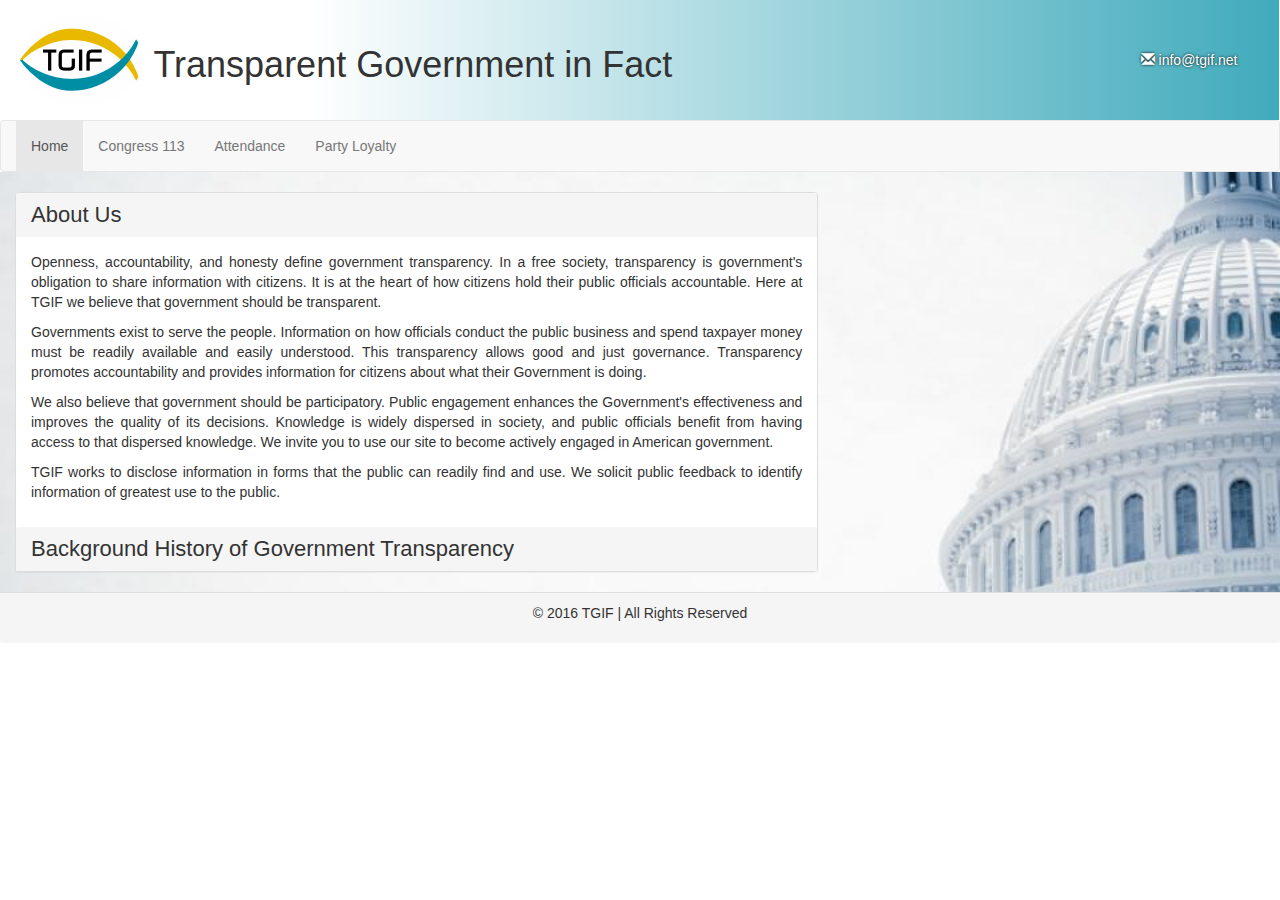
<file: index.html>
<!DOCTYPE html>
<html lang="en">

<head>
    <meta charset="UTF-8">
    <meta name="viewport" content="width=device-width, initial-scale=1">
    <title>TGIF - Home</title>
    <link rel="stylesheet" href="https://maxcdn.bootstrapcdn.com/bootstrap/3.3.7/css/bootstrap.min.css">
    <link rel="stylesheet" href="styles/style.css">
</head>

<body>
    <header class="container-fluid row">
        <img src="styles/img/tgif-logo.png" class="logo img-circle">
        <h1 class="">Transparent Government in Fact</h1>
        <a class="mailto" href="mailto:info@tgif.net"><p class="no_margin"><span class="glyphicon glyphicon-envelope"></span> info@tgif.net</p></a>
    </header>
    <nav class="navbar navbar-default container-fluid">
            <ul class="nav navbar-nav">
                <li class="active"><a href="index.html">Home</a></li>
                <li class="dropdown">
                    <a class="dropdown-toggle" data-toggle="dropdown" href="#">Congress 113</a>
                    <ul class="dropdown-menu">
                        <li><a href="senate-data.html">Senate</a></li>
                        <li><a href="house-data.html">House</a></li>
                    </ul>
                </li>
                <li class="dropdown">
                    <a class="dropdown-toggle" data-toggle="dropdown" href="#">Attendance</a>
                    <ul class="dropdown-menu">
                        <li><a href="senate-attendance.html">Senate</a></li>
                        <li><a href="house-attendance.html">House</a></li>
                    </ul>
                </li>
                <li class="dropdown">
                    <a class="dropdown-toggle" data-toggle="dropdown" href="#">Party Loyalty</a>
                    <ul class="dropdown-menu">
                        <li><a href="senate-party-loyalty.html">Senate</a></li>
                        <li><a href="house-party-loyalty.html">House</a></li>
                    </ul>
                </li>
            </ul>
    </nav>
    <main class="home_main container-fluid text-justify">
        <div class="row panel-group col-lg-8" id="accordion">
            <div class="panel panel-default">
                <div class="panel-heading">
                    <h2 class="panel-title">
                        <a data-toggle="collapse" data-target="#collapse-1" data-parent="#accordion">About Us</a>
                    </h2>
                </div>
                <div class="panel-body panel-collapse collapse in" id="collapse-1">
                    <p>Openness, accountability, and honesty define government transparency. In a free society, transparency is government's obligation to share information with citizens. It is at the heart of how citizens hold their public officials accountable. Here at TGIF we believe that government should be transparent.</p>
                    <p>Governments exist to serve the people. Information on how officials conduct the public business and spend taxpayer money must be readily available and easily understood. This transparency allows good and just governance. Transparency promotes accountability and provides information for citizens about what their Government is doing.</p>
                    <p>We also believe that government should be participatory. Public engagement enhances the Government's effectiveness and improves the quality of its decisions. Knowledge is widely dispersed in society, and public officials benefit from having access to that dispersed knowledge. We invite you to use our site to become actively engaged in American government.</p>
                    <p>TGIF works to disclose information in forms that the public can readily find and use. We solicit public feedback to identify information of greatest use to the public.</p>
                </div>

                <div class="panel-heading">
                    <h3 class="panel-title">
                        <a data-toggle="collapse" data-target="#collapse-2" data-parent="#accordion">Background History of Government Transparency</a>
                    </h3>
                </div>
                <div class="panel-body panel-collapse collapse" id="collapse-2">
                    <p>In the West, the idea that government should be open to public scrutiny and susceptible to public opinion dates back at least to the time of the Enlightenment, when many philosophes made an attack on absolutist doctrine of state secrecy, a core part of their intellectual project. The passage of formal legislative instruments to this end can also be traced to this time with Sweden, for example, (which then included Finland as a Swedish-governed territory) enacting free press legislation as part of its constitution (Freedom of the Press Act, 1766). This approach, and that of the philosophes more broadly, is strongly related to recent historiography on the eighteenth-century public sphere.

                        <p>Influenced by Enlightenment thought, the revolutions in America (1776) and France (1789), freedom of the press enshrined provisions and requirements for public budgetary accounting and freedom of the press in constitutional articles. In the nineteenth century, attempts by Metternichean statesmen to row back on these measures were vigorously opposed by a number of eminent liberal politicians and writers, Bentham, Mill and Acton prominent among the latter.</p>

                        <p>Open government is widely seen to be a key hallmark of contemporary democratic practice and is often linked to the passing of freedom of information legislation. Scandinavian countries claim to have adopted the first freedom of information legislation, dating the origins of its modern provisions to the eighteenth century and Finland continuing the presumption of openness after gaining independence in 1917, passing its Act on Publicity of Official Documents in 1951 (superseded by new legislation in 1999).</p>

                        <p>The United States passed its Freedom of Information Act (FOIA) in 1966, FOIAs, Access to Information Acts (AIAs) or equivalent laws were passed in Denmark and Norway in 1970.</p>
                </div>
            </div>
        </div>
    </main>
    <footer class="panel-footer container-fluid">
        <p class="text-center">&copy; 2016 TGIF | All Rights Reserved</p>
    </footer>
    <script src="https://ajax.googleapis.com/ajax/libs/jquery/3.3.1/jquery.min.js"></script>
    <script src="https://maxcdn.bootstrapcdn.com/bootstrap/3.3.7/js/bootstrap.min.js"></script>
</body>

</html>
</file>
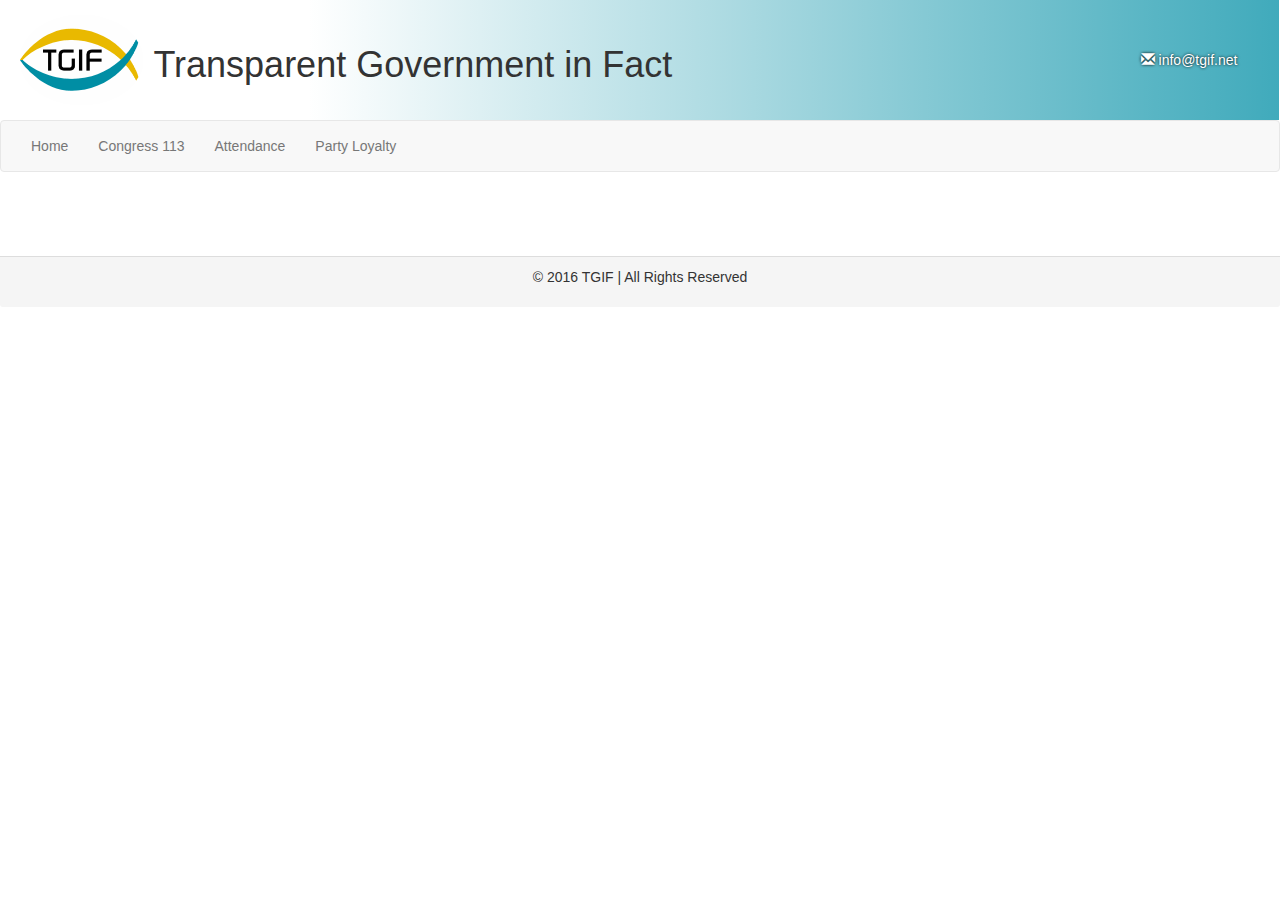
<file: house-attendance.html>
<!DOCTYPE html>
<html lang="en">

<head>
    <meta charset="UTF-8">
    <meta name="viewport" content="width=device-width, initial-scale=1">
    <title>TGIF - Attendance</title>
    <link rel="stylesheet" href="https://maxcdn.bootstrapcdn.com/bootstrap/3.3.7/css/bootstrap.min.css">
    <link rel="stylesheet" href="styles/style.css">
</head>

<body>
    <header class="container-fluid row">
        <img src="styles/img/tgif-logo.png" class="logo img-circle">
        <h1 class="">Transparent Government in Fact</h1>
        <a class="mailto" href="mailto:info@tgif.net">
            <p class="no_margin"><span class="glyphicon glyphicon-envelope"></span> info@tgif.net</p>
        </a>
    </header>
    <nav class="navbar navbar-default container-fluid">
            <ul class="nav navbar-nav">
                <li><a href="index.html">Home</a></li>
                <li class="dropdown">
                    <a class="dropdown-toggle" data-toggle="dropdown" href="#">Congress 113</a>
                    <ul class="dropdown-menu">
                        <li><a href="senate-data.html">Senate</a></li>
                        <li><a href="house-data.html">House</a></li>
                    </ul>
                </li>
                <li class="dropdown">
                    <a class="dropdown-toggle" data-toggle="dropdown" href="#">Attendance</a>
                    <ul class="dropdown-menu">
                        <li><a href="senate-attendance.html">Senate</a></li>
                        <li class="active"><a href="house-attendance.html">House</a></li>
                    </ul>
                </li>
                <li class="dropdown">
                    <a class="dropdown-toggle" data-toggle="dropdown" href="#">Party Loyalty</a>
                    <ul class="dropdown-menu">
                        <li><a href="senate-party-loyalty.html">Senate</a></li>
                        <li><a href="house-party-loyalty.html">House</a></li>
                    </ul>
                </li>
            </ul>
    </nav>
    <main class="container text-justify">
        <div class="lds-facebook">
            <div></div>
            <div></div>
            <div></div>
        </div>
        <div id="load">
            <div class="container row">
                <div class="col-lg-6">
                    <h3>Attendance</h3>
                    <p>The Constitution specifies that a majority of members constitutes a quorum to do business in each house. Representatives and senators rarely force the presence of a quorum by demanding quorum calls; thus, in most cases, debates continue even if a majority is not present.</p>

                    <p>The Senate uses roll-call votes; a clerk calls out the names of all the senators, each senator stating "aye" or "no" when his or her name is announced. The House reserves roll-call votes for the most formal matters, as a roll-call of all 435 representatives takes quite some time; normally, members vote by electronic device. In the case of a tie, the motion in question fails. In the Senate, the Vice President may (if present) cast the tiebreaking vote.</p>
                </div>
                <div class="col-lg-6">
                    <h3>House at a glance</h3>
                    <table class="table table-striped table-hover">
                        <thead>
                            <tr>
                                <th>Party</th>
                                <th>Number of Reps</th>
                                <th>% Voted with Prty</th>
                            </tr>
                        </thead>
                        <tbody>
                            <tr>
                                <td>Republican</td>
                                <td id="republican-number">--</td>
                                <td id="republican-voted-w-party">--</td>
                            </tr>
                            <tr>
                                <td>Democrat</td>
                                <td id="democrat-number">--</td>
                                <td id="democrat-voted-w-party">--</td>
                            </tr>
                            <tr>
                                <td>Independent</td>
                                <td id="independent-number">--</td>
                                <td id="independent-voted-w-party">--</td>
                            </tr>
                            <tr>
                                <td>Total</td>
                                <td id="total-number">--</td>
                                <td id="total-voted-w-party">--</td>
                            </tr>
                        </tbody>
                    </table>
                </div>
            </div>
            <div class="container row top-border">
                <div class="col-lg-6">
                    <h3>Least Engaged (Bottom 10% Attendance)</h3>
                    <table class="table table-striped table-hover">
                        <thead>
                            <tr>
                                <th>Name</th>
                                <th>Number of Missed Votes</th>
                                <th>% Missed</th>
                            </tr>
                        </thead>
                        <tbody id="least-engaged">
                        </tbody>
                    </table>
                </div>
                <div class="col-lg-6">
                    <h3>Most Engaged (Top 10% Attendance)</h3>
                    <table class="table table-striped table-hover">
                        <thead>
                            <tr>
                                <th>Name</th>
                                <th>Number of Missed Votes</th>
                                <th>% Missed</th>
                            </tr>
                        </thead>
                        <tbody id="most-engaged">
                        </tbody>
                    </table>
                </div>
            </div>
        </div>
    </main>
    <footer class="panel-footer container-fluid">
        <p class="text-center">&copy; 2016 TGIF | All Rights Reserved</p>
    </footer>
    <script src="https://ajax.googleapis.com/ajax/libs/jquery/3.3.1/jquery.min.js"></script>
    <script src="https://maxcdn.bootstrapcdn.com/bootstrap/3.3.7/js/bootstrap.min.js"></script>
    <!--    <script src="pro-congress-113-house.js"></script>-->
    <script src="senate-house-attendance-statistics.js"></script>
</body>

</html>
</file>
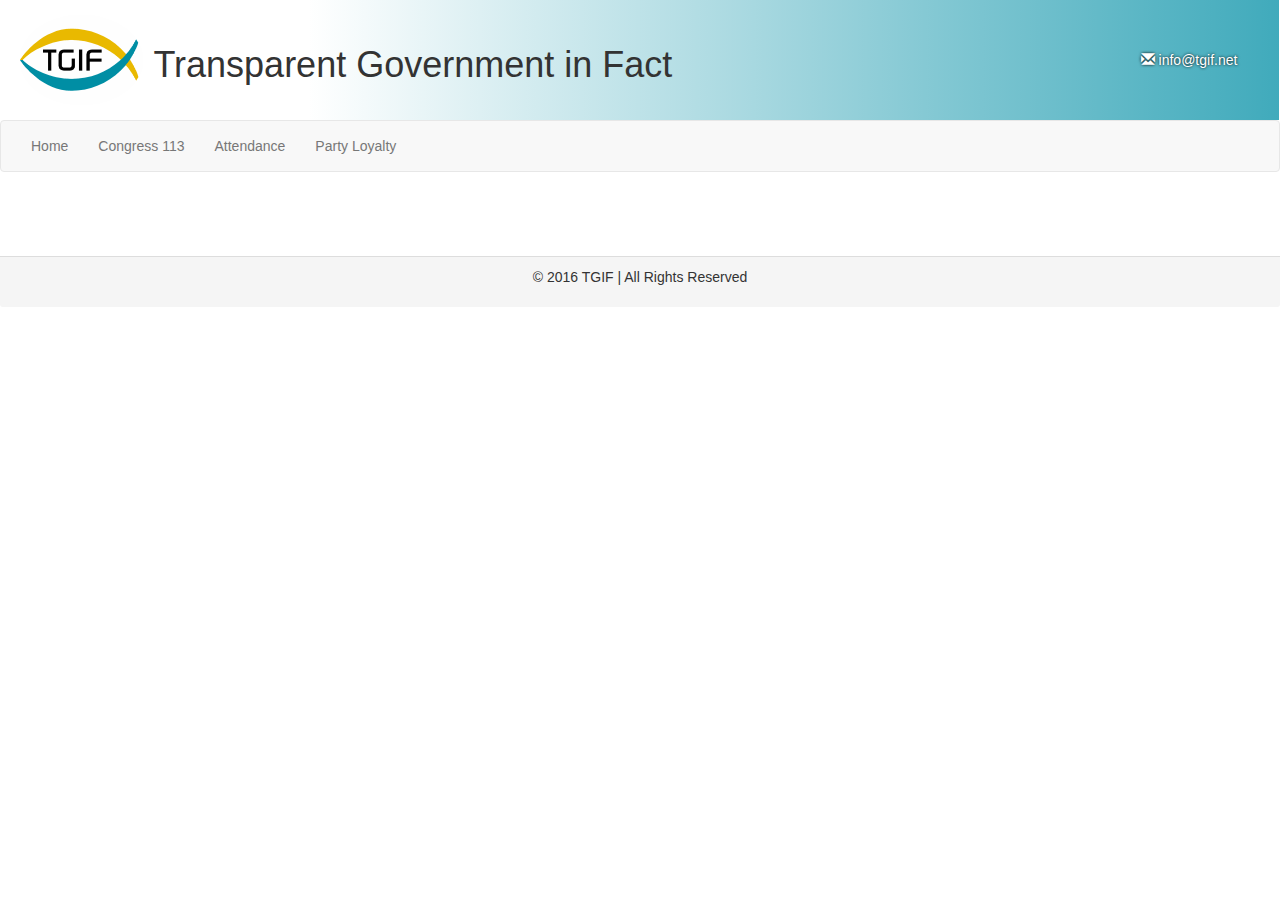
<file: house-party-loyalty.html>
<!DOCTYPE html>
<html lang="en">

<head>
    <meta charset="UTF-8">
    <meta name="viewport" content="width=device-width, initial-scale=1">
    <title>TGIF - Party Loyalty</title>
    <link rel="stylesheet" href="https://maxcdn.bootstrapcdn.com/bootstrap/3.3.7/css/bootstrap.min.css">
    <link rel="stylesheet" href="styles/style.css">
</head>

<body>
    <header class="container-fluid row">
        <img src="styles/img/tgif-logo.png" class="logo img-circle">
        <h1 class="">Transparent Government in Fact</h1>
        <a class="mailto" href="mailto:info@tgif.net">
            <p class="no_margin"><span class="glyphicon glyphicon-envelope"></span> info@tgif.net</p>
        </a>
    </header>
    <nav class="navbar navbar-default container-fluid">
            <ul class="nav navbar-nav">
                <li><a href="index.html">Home</a></li>
                <li class="dropdown">
                    <a class="dropdown-toggle" data-toggle="dropdown" href="#">Congress 113</a>
                    <ul class="dropdown-menu">
                        <li><a href="senate-data.html">Senate</a></li>
                        <li><a href="house-data.html">House</a></li>
                    </ul>
                </li>
                <li class="dropdown">
                    <a class="dropdown-toggle" data-toggle="dropdown" href="#">Attendance</a>
                    <ul class="dropdown-menu">
                        <li><a href="senate-attendance.html">Senate</a></li>
                        <li><a href="house-attendance.html">House</a></li>
                    </ul>
                </li>
                <li class="dropdown">
                    <a class="dropdown-toggle" data-toggle="dropdown" href="#">Party Loyalty</a>
                    <ul class="dropdown-menu">
                        <li><a href="senate-party-loyalty.html">Senate</a></li>
                        <li class="active"><a href="house-party-loyalty.html">House</a></li>
                    </ul>
                </li>
            </ul>
    </nav>
    <main class="container text-justify">
        <div class="lds-facebook">
            <div></div>
            <div></div>
            <div></div>
        </div>
        <div id="load">
            <div class="container row">
                <div class="col-lg-6">
                    <h3>Party Loyalty</h3>
                    <p>Those who consider themselves to be strong partisans, strong Democrats and strong Republicans respectively, tend to be the most faithful in voting for their party's nominee for office and legislation that backs their party's agenda. </p>
                </div>
                <div class="col-lg-6">
                    <h3>House at a glance</h3>
                    <table class="table table-striped table-hover">
                        <thead>
                            <tr>
                                <th>Party</th>
                                <th>Number of Reps</th>
                                <th>% Voted with Prty</th>
                            </tr>
                        </thead>
                        <tbody>
                            <tr>
                                <td>Republican</td>
                                <td id="republican-number">--</td>
                                <td id="republican-voted-w-party">--</td>
                            </tr>
                            <tr>
                                <td>Democrat</td>
                                <td id="democrat-number">--</td>
                                <td id="democrat-voted-w-party">--</td>
                            </tr>
                            <tr>
                                <td>Independent</td>
                                <td id="independent-number">--</td>
                                <td id="independent-voted-w-party">--</td>
                            </tr>
                            <tr>
                                <td>Total</td>
                                <td id="total-number">--</td>
                                <td id="total-voted-w-party">--</td>
                            </tr>
                        </tbody>
                    </table>
                </div>
            </div>
            <div class="container row top-border">
                <div class="col-lg-6">
                    <h3>Least Loyal (Bottom 10% of Party)</h3>
                    <table class="table table-striped table-hover">
                        <thead>
                            <tr>
                                <th>Name</th>
                                <th>Number Party Votes</th>
                                <th>% Party Votes</th>
                            </tr>
                        </thead>
                        <tbody id="least-loyal">
                        </tbody>
                    </table>
                </div>
                <div class="col-lg-6">
                    <h3>Most Loyal (Top 10% of Party)</h3>
                    <table class="table table-striped table-hover">
                        <thead>
                            <tr>
                                <th>Name</th>
                                <th>Number Party Votes</th>
                                <th>% Party Votes</th>
                            </tr>
                        </thead>
                        <tbody id="most-loyal">
                        </tbody>
                    </table>
                </div>
            </div>
        </div>
    </main>
    <footer class="panel-footer container-fluid">
        <p class="text-center">&copy; 2016 TGIF | All Rights Reserved</p>
    </footer>
    <script src="https://ajax.googleapis.com/ajax/libs/jquery/3.3.1/jquery.min.js"></script>
    <script src="https://maxcdn.bootstrapcdn.com/bootstrap/3.3.7/js/bootstrap.min.js"></script>
    <!--    <script src="pro-congress-113-house.js"></script>-->
    <script src="senate-house-party-loyalty-statistics.js"></script>
</body>

</html>
</file>
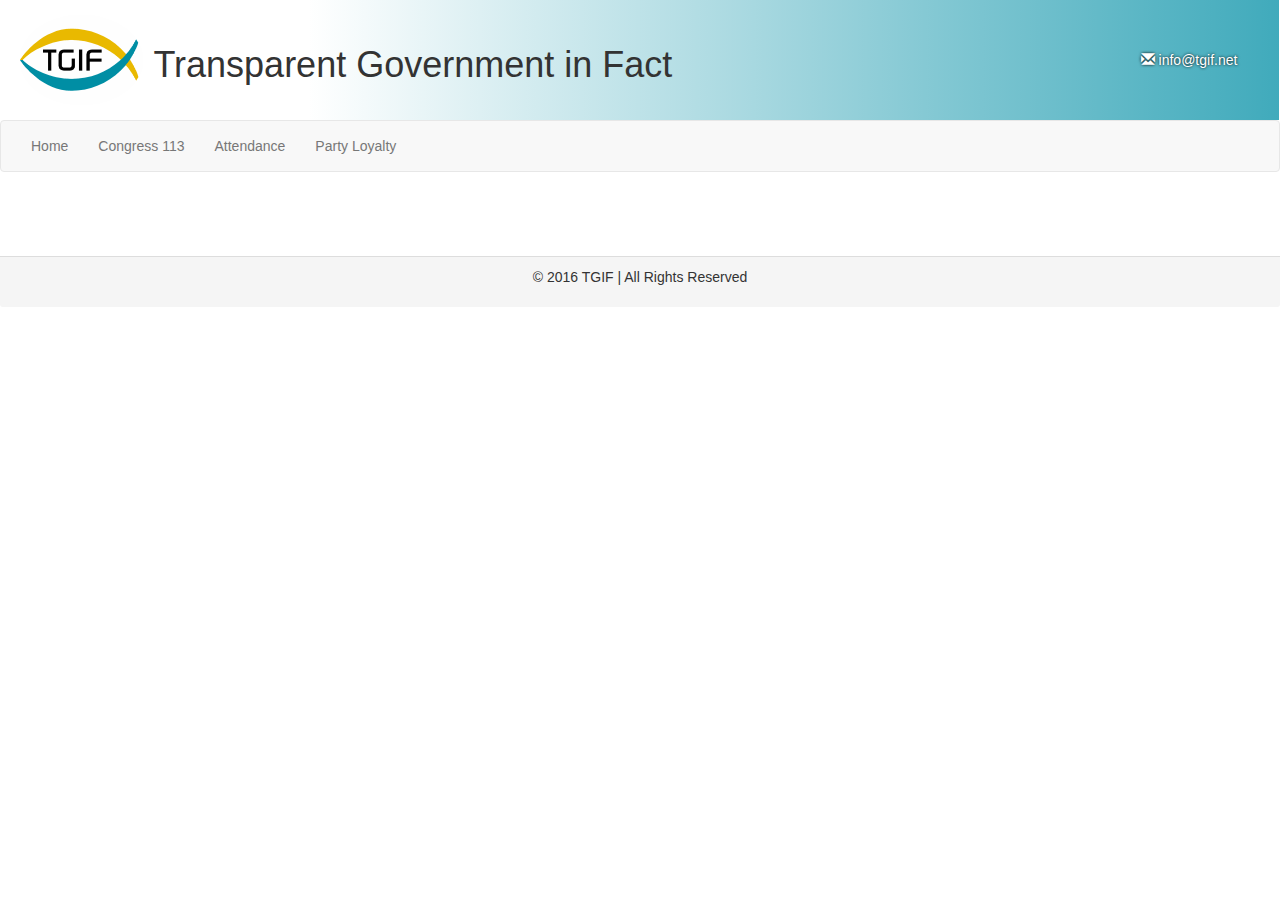
<file: senate-attendance.html>
<!DOCTYPE html>
<html lang="en">

<head>
    <meta charset="UTF-8">
    <meta name="viewport" content="width=device-width, initial-scale=1">
    <title>TGIF - Attendance</title>
    <link rel="stylesheet" href="https://maxcdn.bootstrapcdn.com/bootstrap/3.3.7/css/bootstrap.min.css">
    <link rel="stylesheet" href="styles/style.css">
</head>

<body>
        <header class="container-fluid row">
            <img src="styles/img/tgif-logo.png" class="logo img-circle">
            <h1 class="">Transparent Government in Fact</h1>
            <a class="mailto" href="mailto:info@tgif.net">
                <p class="no_margin"><span class="glyphicon glyphicon-envelope"></span> info@tgif.net</p>
            </a>
        </header>
        <nav class="navbar navbar-default container-fluid">
            <ul class="nav navbar-nav">
                <li><a href="index.html">Home</a></li>
                <li class="dropdown">
                    <a class="dropdown-toggle" data-toggle="dropdown" href="#">Congress 113</a>
                    <ul class="dropdown-menu">
                        <li><a href="senate-data.html">Senate</a></li>
                        <li><a href="house-data.html">House</a></li>
                    </ul>
                </li>
                <li class="dropdown">
                    <a class="dropdown-toggle" data-toggle="dropdown" href="#">Attendance</a>
                    <ul class="dropdown-menu">
                        <li class="active"><a href="senate-attendance.html">Senate</a></li>
                        <li><a href="house-attendance.html">House</a></li>
                    </ul>
                </li>
                <li class="dropdown">
                    <a class="dropdown-toggle" data-toggle="dropdown" href="#">Party Loyalty</a>
                    <ul class="dropdown-menu">
                        <li><a href="senate-party-loyalty.html">Senate</a></li>
                        <li><a href="house-party-loyalty.html">House</a></li>
                    </ul>
                </li>
            </ul>
        </nav>
        <main class="container text-justify">
            <div class="lds-facebook">
                <div></div>
                <div></div>
                <div></div>
            </div>
            <div id="load">
                <div class="container row">
                    <div class="col-lg-6">
                        <h3>Attendance</h3>
                        <p>The Constitution specifies that a majority of members constitutes a quorum to do business in each house. Representatives and senators rarely force the presence of a quorum by demanding quorum calls; thus, in most cases, debates continue even if a majority is not present.</p>

                        <p>The Senate uses roll-call votes; a clerk calls out the names of all the senators, each senator stating "aye" or "no" when his or her name is announced. The House reserves roll-call votes for the most formal matters, as a roll-call of all 435 representatives takes quite some time; normally, members vote by electronic device. In the case of a tie, the motion in question fails. In the Senate, the Vice President may (if present) cast the tiebreaking vote.</p>
                    </div>
                    <div class="col-lg-6">
                        <h3>Senate at a glance</h3>
                        <table class="table table-striped table-hover">
                            <thead>
                                <tr>
                                    <th>Party</th>
                                    <th>Number of Reps</th>
                                    <th>% Voted with Prty</th>
                                </tr>
                            </thead>
                            <tbody>
                                <tr>
                                <td>Republican</td>
                                <td id="republican-number">--</td>
                                <td id="republican-voted-w-party">--</td>
                            </tr>
                            <tr>
                                <td>Democrat</td>
                                <td id="democrat-number">--</td>
                                <td id="democrat-voted-w-party">--</td>
                            </tr>
                            <tr>
                                <td>Independent</td>
                                <td id="independent-number">--</td>
                                <td id="independent-voted-w-party">--</td>
                            </tr>
                            <tr>
                                <td>Total</td>
                                <td id="total-number">--</td>
                                <td id="total-voted-w-party">--</td>
                            </tr>
                            </tbody>
                        </table>
                    </div>
                </div>
                <div class="container row top-border">
                    <div class="col-lg-6">
                        <h3>Least Engaged (Bottom 10% Attendance)</h3>
                        <table class="table table-striped table-hover">
                            <thead>
                                <tr>
                                    <th>Name</th>
                                    <th>Number of Missed Votes</th>
                                    <th>% Missed</th>
                                </tr>
                            </thead>
                            <tbody id="least-engaged">
                            </tbody>
                        </table>
                    </div>
                    <div class="col-lg-6">
                        <h3>Most Engaged (Top 10% Attendance)</h3>
                        <table class="table table-striped table-hover">
                            <thead>
                                <tr>
                                    <th>Name</th>
                                    <th>Number of Missed Votes</th>
                                    <th>% Missed</th>
                                </tr>
                            </thead>
                            <tbody id="most-engaged">
                            </tbody>
                        </table>
                    </div>
                </div>
            </div>
        </main>
    <footer class="panel-footer container-fluid">
        <p class="text-center">&copy; 2016 TGIF | All Rights Reserved</p>
    </footer>
    <script src="https://ajax.googleapis.com/ajax/libs/jquery/3.3.1/jquery.min.js"></script>
    <script src="https://maxcdn.bootstrapcdn.com/bootstrap/3.3.7/js/bootstrap.min.js"></script>
    <!--    <script src="pro-congress-113-senate.js"></script>-->
    <script src="senate-house-attendance-statistics.js"></script>
</body>

</html>
</file>
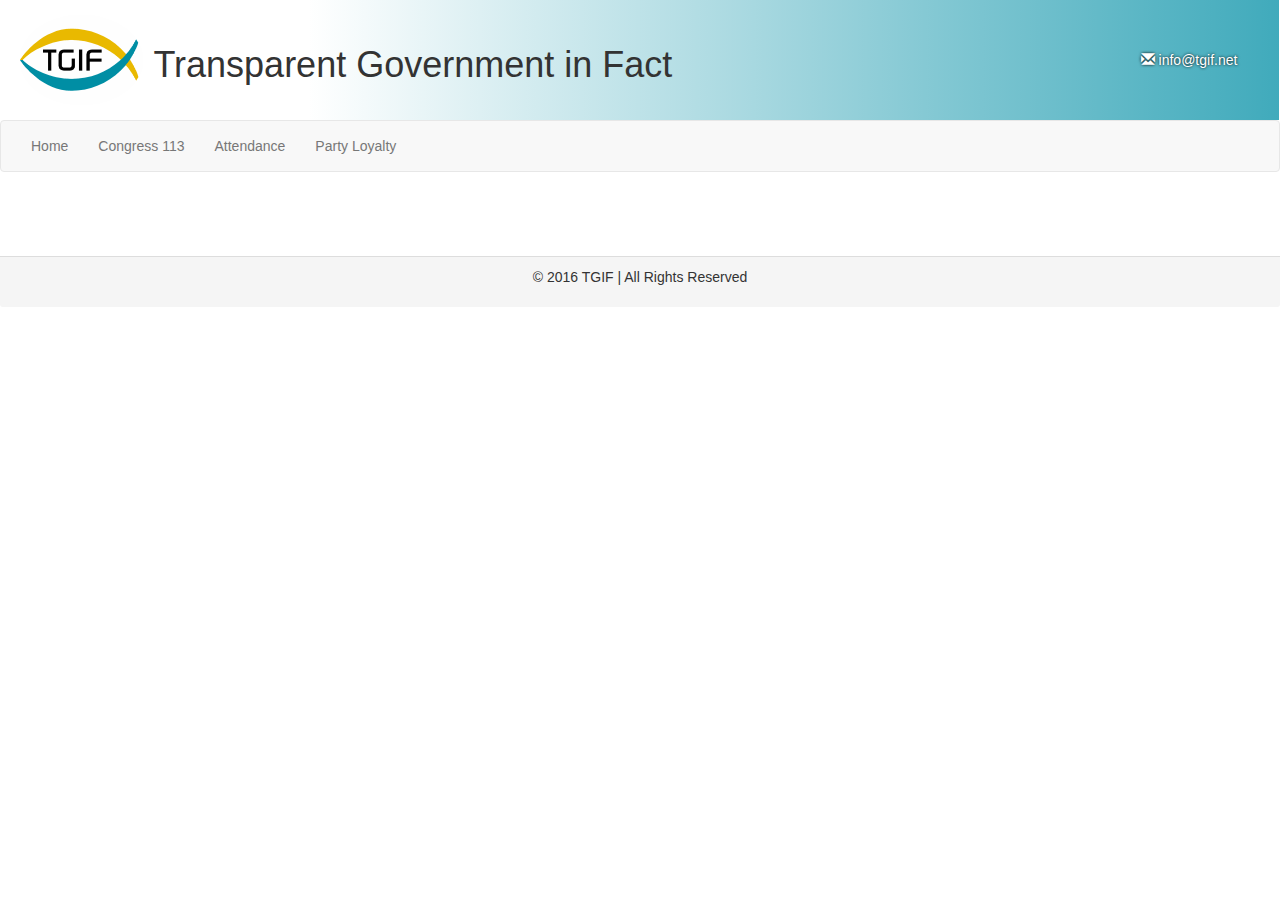
<file: senate-party-loyalty.html>
<!DOCTYPE html>
<html lang="en">

<head>
    <meta charset="UTF-8">
    <meta name="viewport" content="width=device-width, initial-scale=1">
    <title>TGIF - Party Loyalty</title>
    <link rel="stylesheet" href="https://maxcdn.bootstrapcdn.com/bootstrap/3.3.7/css/bootstrap.min.css">
    <link rel="stylesheet" href="styles/style.css">
</head>

<body>
    <header class="container-fluid row">
        <img src="styles/img/tgif-logo.png" class="logo img-circle">
        <h1 class="">Transparent Government in Fact</h1>
        <a class="mailto" href="mailto:info@tgif.net">
            <p class="no_margin"><span class="glyphicon glyphicon-envelope"></span> info@tgif.net</p>
        </a>
    </header>
    <nav class="navbar navbar-default container-fluid">
            <ul class="nav navbar-nav">
                <li><a href="index.html">Home</a></li>
                <li class="dropdown">
                    <a class="dropdown-toggle" data-toggle="dropdown" href="#">Congress 113</a>
                    <ul class="dropdown-menu">
                        <li><a href="senate-data.html">Senate</a></li>
                        <li><a href="house-data.html">House</a></li>
                    </ul>
                </li>
                <li class="dropdown">
                    <a class="dropdown-toggle" data-toggle="dropdown" href="#">Attendance</a>
                    <ul class="dropdown-menu">
                        <li><a href="senate-attendance.html">Senate</a></li>
                        <li><a href="house-attendance.html">House</a></li>
                    </ul>
                </li>
                <li class="dropdown">
                    <a class="dropdown-toggle" data-toggle="dropdown" href="#">Party Loyalty</a>
                    <ul class="dropdown-menu">
                        <li class="active"><a href="senate-party-loyalty.html">Senate</a></li>
                        <li><a href="house-party-loyalty.html">House</a></li>
                    </ul>
                </li>
            </ul>
    </nav>
    <main class="container text-justify">
        <div class="lds-facebook">
            <div></div>
            <div></div>
            <div></div>
        </div>
        <div id="load">
            <div class="container row">
                <div class="col-lg-6">
                    <h3>Party Loyalty</h3>
                    <p>Those who consider themselves to be strong partisans, strong Democrats and strong Republicans respectively, tend to be the most faithful in voting for their party's nominee for office and legislation that backs their party's agenda. </p>
                </div>
                <div class="col-lg-6">
                    <h3>Senate at a glance</h3>
                    <table class="table table-striped table-hover">
                        <thead>
                            <tr>
                                <th>Party</th>
                                <th>Number of Reps</th>
                                <th>% Voted with Prty</th>
                            </tr>
                        </thead>
                        <tbody>
                            <tr>
                                <td>Republican</td>
                                <td id="republican-number">--</td>
                                <td id="republican-voted-w-party">--</td>
                            </tr>
                            <tr>
                                <td>Democrat</td>
                                <td id="democrat-number">--</td>
                                <td id="democrat-voted-w-party">--</td>
                            </tr>
                            <tr>
                                <td>Independent</td>
                                <td id="independent-number">--</td>
                                <td id="independent-voted-w-party">--</td>
                            </tr>
                            <tr>
                                <td>Total</td>
                                <td id="total-number">--</td>
                                <td id="total-voted-w-party">--</td>
                            </tr>
                        </tbody>
                    </table>
                </div>
            </div>
            <div class="container row top-border">
                <div class="col-lg-6">
                    <h3>Least Loyal (Bottom 10% of Party)</h3>
                    <table class="table table-striped table-hover">
                        <thead>
                            <tr>
                                <th>Name</th>
                                <th>Number Party Votes</th>
                                <th>% Party Votes</th>
                            </tr>
                        </thead>
                        <tbody id="least-loyal">
                        </tbody>
                    </table>
                </div>
                <div class="col-lg-6">
                    <h3>Most Loyal (Top 10% of Party)</h3>
                    <table class="table table-striped table-hover">
                        <thead>
                            <tr>
                                <th>Name</th>
                                <th>Number Party Votes</th>
                                <th>% Party Votes</th>
                            </tr>
                        </thead>
                        <tbody id="most-loyal">
                        </tbody>
                    </table>
                </div>
            </div>
        </div>
    </main>
    <footer class="panel-footer container-fluid">
        <p class="text-center">&copy; 2016 TGIF | All Rights Reserved</p>
    </footer>
    <script src="https://ajax.googleapis.com/ajax/libs/jquery/3.3.1/jquery.min.js"></script>
    <script src="https://maxcdn.bootstrapcdn.com/bootstrap/3.3.7/js/bootstrap.min.js"></script>
    <!--    <script src="pro-congress-113-senate.js"></script>-->
    <script src="senate-house-party-loyalty-statistics.js"></script>
</body>

</html>
</file>
<file: styles/style.css>
/* --- header --- */
header {
    display: flex;
    flex-direction: row;
    align-items: center;
    width: 101.1%;
    height: 120px;
    justify-content: flex-start;
    background-image: linear-gradient(to left, rgba(0, 142, 165, 0.75), rgba(0, 142, 165, 0.5), rgba(0, 142, 165, 0.25), rgba(255, 255, 255, 0.25), rgba(255, 255, 255, 0.25));
    */
}

h1 {
    width: 80%;
    margin-left: 10px;
}

.logo {
    height: 75%;
    width: 10%;
    margin-left: 20px;
}

.mailto {
    width: 10%;
    color: white;
    text-shadow: 0 0 3px black;
}

.mailto:hover {
    text-decoration: none;
    color: #eaba00;
}

.no_margin {
    margin-bottom: 0px;
}


/* --- navbar --- */
.navbar {
    margin-bottom: 0px;
}


/* --- main content --- */
main {
    padding-top: 20px;
}

a:hover {
    text-decoration: none;
    color: #eaba00;
}


/*Home*/
.home_main {
    background-image: url(img/tgif-img1.jpg);
    background-repeat: no-repeat;
    background-attachment: fixed;
    background-size: cover;
}

.panel-title {
    font-size: 22px;
}


/*Congress 113 / Attendance / Party Loalty*/
td {
    animation-name: appear;
    animation-duration: 0.5s;
}

@keyframes appear {
    0% {
        transform: scaleY(0)
    }

    100% {
        transform: scaleY(1)
    }
}

.top-border {
    border-top-style: solid;
    border-top-color: grey;
    border-top-width: thin;
    padding-top: 10px;
    margin-top: 20px;
}

.noMember {
    background-color: rgba(234, 186, 0, 0.5);
}


/*loader*/
#load {
    display: none;
    /*only for JavaScript, not VUE*/
}

.lds-facebook {
    display: block;
    position: relative;
    width: 64px;
    height: 64px;
    margin: auto;
}

.lds-facebook div {
    display: inline-block;
    position: absolute;
    left: 6px;
    width: 13px;
    background: #cef;
    animation: lds-facebook 1.2s cubic-bezier(0, 0.5, 0.5, 1) infinite;
}

.lds-facebook div:nth-child(1) {
    left: 6px;
    animation-delay: -0.24s;
}

.lds-facebook div:nth-child(2) {
    left: 26px;
    animation-delay: -0.12s;
}

.lds-facebook div:nth-child(3) {
    left: 45px;
    animation-delay: 0;
}

@keyframes lds-facebook {
    0% {
        top: 6px;
        height: 51px;
    }

    50%,
    100% {
        top: 19px;
        height: 26px;
    }
}
</file>
